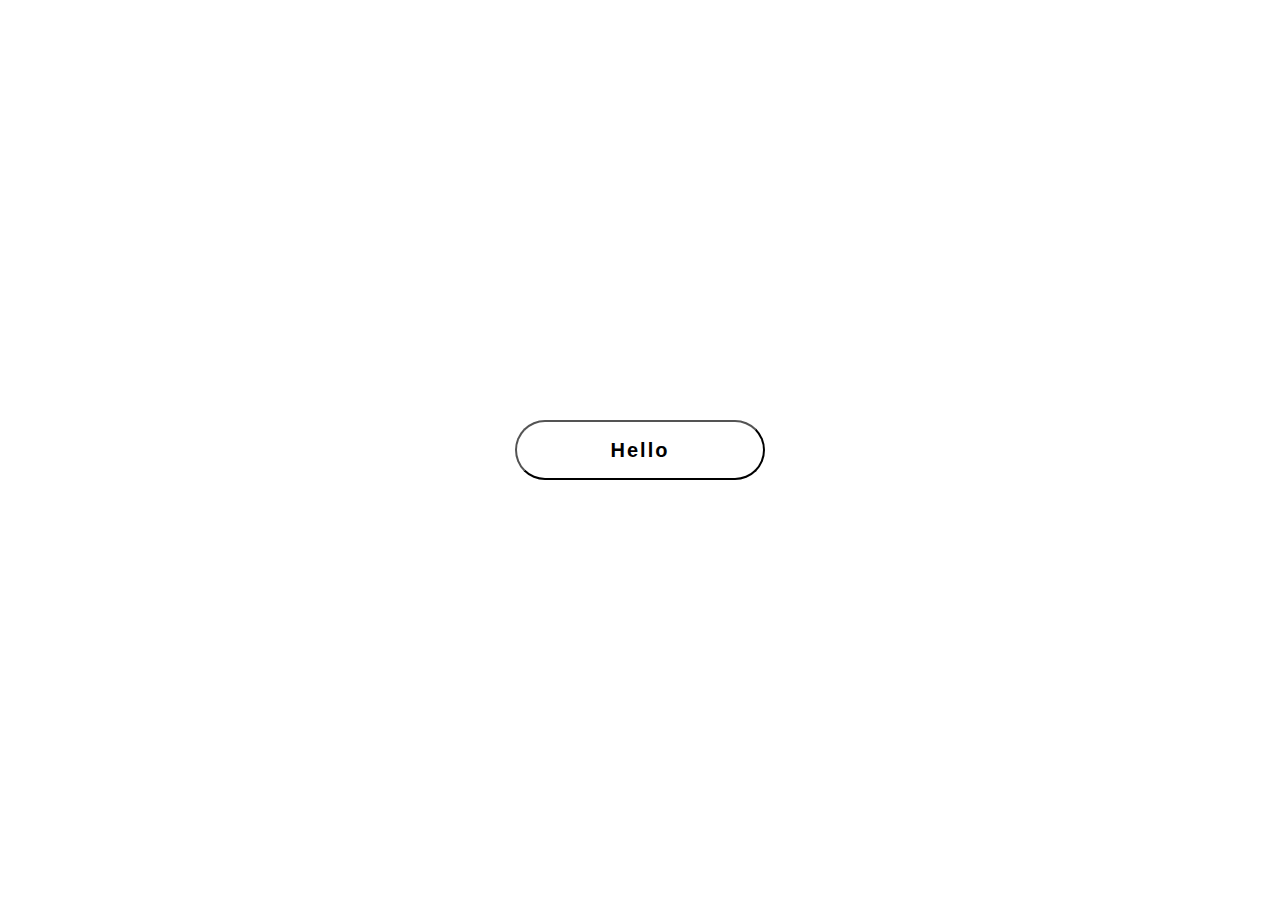
<file: 0-guided/index.html>
<!DOCTYPE html>
<html lang="en">
<head>
    <meta charset="UTF-8">
    <meta name="viewport" content="width=device-width, initial-scale=1.0">
    <title>0 Guided Button</title>
    <link rel="stylesheet" href="/0-guided/styles/styles.css">
</head>
<body>
    <button class="button" type="button"> Hello </button>
</body>
</html>
</file>
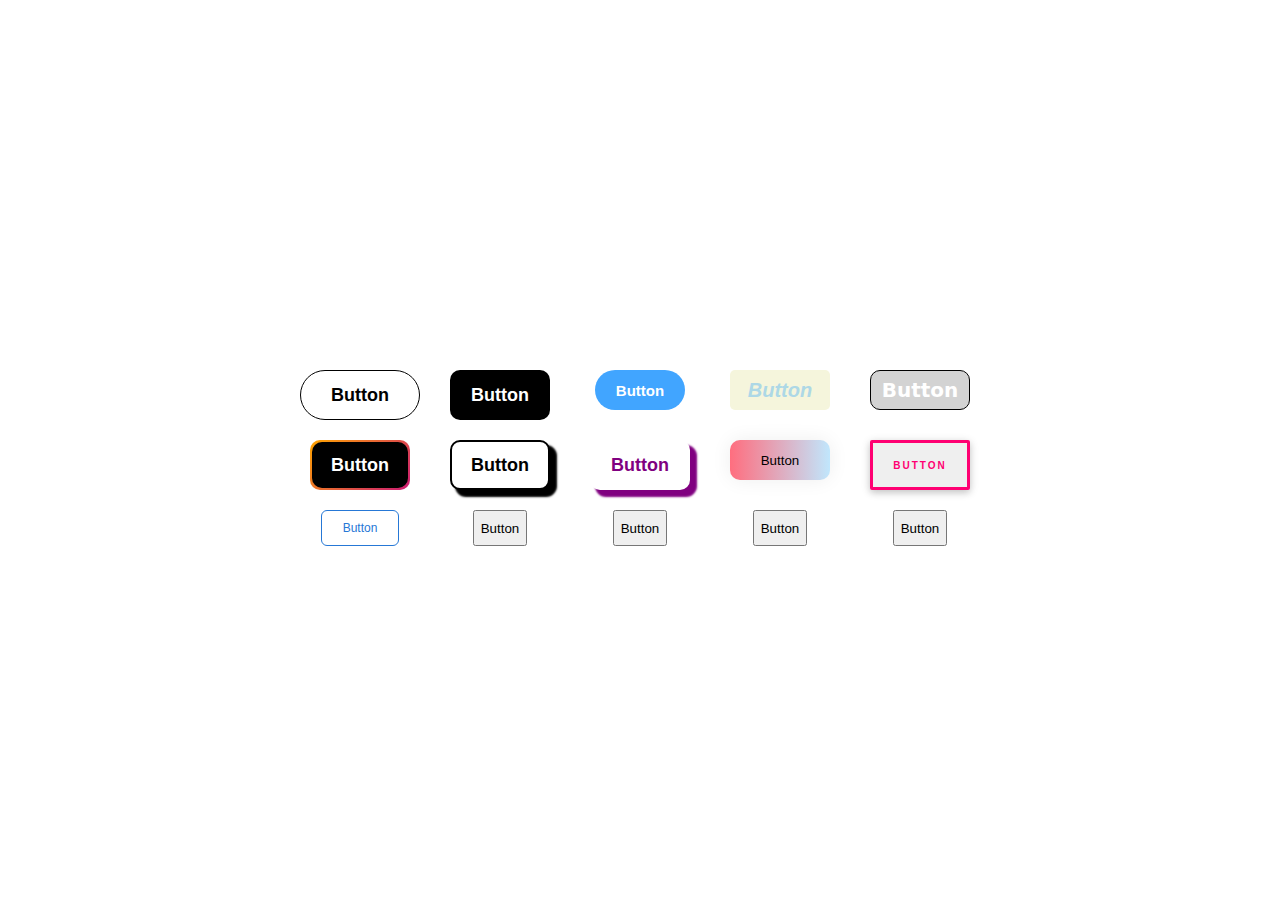
<file: 1-buttons/index.html>
<!DOCTYPE html>
<html lang="en">
<head>
    <meta charset="UTF-8">
    <meta name="viewport" content="width=device-width, initial-scale=1.0">
    <title>Buttons 1</title>
    <link rel="stylesheet" href="/1-buttons/styles/styles.css">
</head>
<body>
    <div class="container">
        <button class="button__1" type="button"> Button </button>
        <button class="button__2" type="button"> Button </button>
        <button class="button__3" type="button"> Button </button>
        <button class="button__4" type="button"> Button </button>
        <button class="button__5" type="button"> Button </button>
        <button class="button__6" type="button"> Button </button>
        <button class="button__7" type="button"> Button </button>
        <button class="button__8" type="button"> Button </button>
        <button class="button__9" type="button"> Button </button>
        <button class="button__10" type="button"> Button </button>
        <button class="button__11" type="button"> Button </button>
        <button class="button__12" type="button"> Button </button>
        <button class="button__13" type="button"> Button </button>
        <button class="button__14" type="button"> Button </button>
        <button class="button__15" type="button"> Button </button>

    </div>
    
</body>
</html>
</file>
<file: 0-guided/styles/styles.css>
* {
  padding: 0;
  margin: 0;
  box-sizing: border-box;
}

html, body {
  display: grid;
  grid-template-columns: 1fr;
  width: 100%;
  height: 100%;
  place-content: center;
  justify-items: center;
}

.button {
  width: 250px;
  height: 60px;
  border-radius: 30px;
  background-color: white;
  font-size: 20px;
  letter-spacing: 2px;
  font-weight: bold;
}

/*# sourceMappingURL=styles.css.map */
</file>
<file: 1-buttons/styles/styles.css>
html, body {
  display: grid;
  grid-template-columns: 1fr;
  width: 100%;
  height: 100%;
  place-content: center;
  justify-items: center;
}

.container {
  display: grid;
  grid-template-columns: 1fr 1fr 1fr 1fr 1fr;
  gap: 20px;
  width: auto;
  place-content: center;
  justify-items: center;
}

.button__1 {
  width: 120px;
  height: 50px;
  border: 1.5px solid black;
  border-radius: 25px;
  background-color: white;
  font-size: 18px;
  font-weight: bold;
}
.button__2 {
  width: 100px;
  height: 50px;
  border: none;
  border-radius: 10px;
  color: white;
  background-color: black;
  font-size: 18px;
  font-weight: bold;
}
.button__3 {
  width: 90px;
  height: 40px;
  border: none;
  border-radius: 20px;
  color: white;
  background-color: #41A5FF;
  font-size: 15px;
  font-weight: bold;
}
.button__4 {
  width: 100px;
  height: 40px;
  border: none;
  border-radius: 5px;
  color: lightblue;
  background-color: beige;
  font-size: 20px;
  font-weight: bold;
  font-style: italic;
}
.button__5 {
  width: 100px;
  height: 40px;
  border: 1px black solid;
  border-radius: 10px;
  color: white;
  background-color: lightgrey;
  font-size: 20px;
  font-weight: bold;
  font-family: system-ui;
}
.button__6 {
  position: relative;
  width: 100px;
  height: 50px;
  border: none;
  outline: none;
  border-radius: 10px;
  color: white;
  background: linear-gradient(135deg, orange, rgb(204, 26, 115));
  font-size: 18px;
  font-weight: bold;
  cursor: pointer;
  z-index: 1;
}
.button__6::before {
  content: "";
  position: absolute;
  left: 2px;
  right: 2px;
  top: 2px;
  bottom: 2px;
  border-radius: 10px;
  background-color: black;
  z-index: -1;
}
.button__6::after {
  content: attr(data);
  background: linear-gradient(135deg, rgb(204, 26, 115), orange);
}
.button__6:hover {
  background: linear-gradient(135deg, rgb(204, 26, 115), orange);
}
.button__6:hover::before {
  opacity: 0;
  top: 0px;
  right: 0px;
  bottom: 0px;
  left: 0px;
}
.button__7 {
  width: 100px;
  height: 50px;
  border: 2px black solid;
  border-radius: 10px;
  color: black;
  background-color: white;
  font-size: 18px;
  font-weight: bold;
  box-shadow: 6px 6px 2px 1px rgb(0, 0, 0);
  transition: box-shadow 100ms ease-in 100ms;
}
.button__7:hover {
  color: white;
  background-color: black;
  box-shadow: none;
}
.button__8 {
  width: 100px;
  height: 50px;
  border: none;
  border-radius: 10px;
  color: purple;
  background-color: white;
  font-size: 18px;
  font-weight: bold;
  box-shadow: 6px 6px 2px 1px purple;
  transition: box-shadow 100ms ease-in 100ms;
}
.button__8:hover {
  color: white;
  background-color: purple;
  box-shadow: none;
}
.button__9 {
  width: 100px;
  height: 40px;
  background-image: linear-gradient(to right, #ff6e7f 0%, #bfe9ff 51%, #ff6e7f 100%);
  border: none;
  transition: 0.5s;
  background-size: 200% auto;
  color: black;
  box-shadow: 0 0 20px #eee;
  border-radius: 10px;
}
.button__9:hover {
  background-position: right center;
  color: #fff;
}
.button__10 {
  font-size: 10px;
  letter-spacing: 2px;
  text-transform: uppercase;
  display: inline-block;
  text-align: center;
  font-weight: bold;
  padding: 0.7em 2em;
  border: 3px solid #FF0072;
  border-radius: 2px;
  position: relative;
  box-shadow: 0 2px 10px rgba(0, 0, 0, 0.16), 0 3px 6px rgba(0, 0, 0, 0.1);
  color: #FF0072;
  text-decoration: none;
  transition: 0.3s ease all;
  z-index: 1;
}
.button__10::before {
  transition: 0.5s all ease;
  position: absolute;
  top: 0;
  left: 50%;
  right: 50%;
  bottom: 0;
  opacity: 0;
  content: "";
  background-color: #FF0072;
  z-index: -1;
}
.button__10:hover, .button__10:focus {
  color: white;
}
.button__10:hover::before, .button__10:focus::before {
  transition: 0.5s all ease;
  left: 0;
  right: 0;
  opacity: 1;
}
.button__10:active {
  transform: scale(0.9);
}
.button__11 {
  --color: #2678d6;
  --color2: rgb(10, 25, 30);
  padding: 0.8em 1.75em;
  background-color: transparent;
  border-radius: 6px;
  border: 0.3px solid var(--color);
  transition: 0.5s;
  position: relative;
  overflow: hidden;
  cursor: pointer;
  z-index: 1;
  font-weight: 300;
  font-size: 12px;
  color: var(--color);
}
.button__11::after, .button__11::before {
  content: "";
  display: block;
  height: 100%;
  width: 100%;
  transform: skew(90deg) translate(-50%, -50%);
  position: absolute;
  inset: 50%;
  left: 25%;
  z-index: -1;
  transition: 0.5s ease-out;
  background-color: var(--color);
}
.button__11::before {
  top: -50%;
  left: -25%;
  transform: skew(90deg) rotate(180deg) translate(-50%, -50%);
}
.button__11:hover::before {
  transform: skew(45deg) rotate(180deg) translate(-50%, -50%);
}
.button__11:hover::after {
  transform: skew(45deg) translate(-50%, -50%);
}
.button__11:hover {
  color: var(--color2);
}
.button__11:active {
  filter: brightness(0.7);
  transform: scale(0.98);
}

/*# sourceMappingURL=styles.css.map */
</file>
